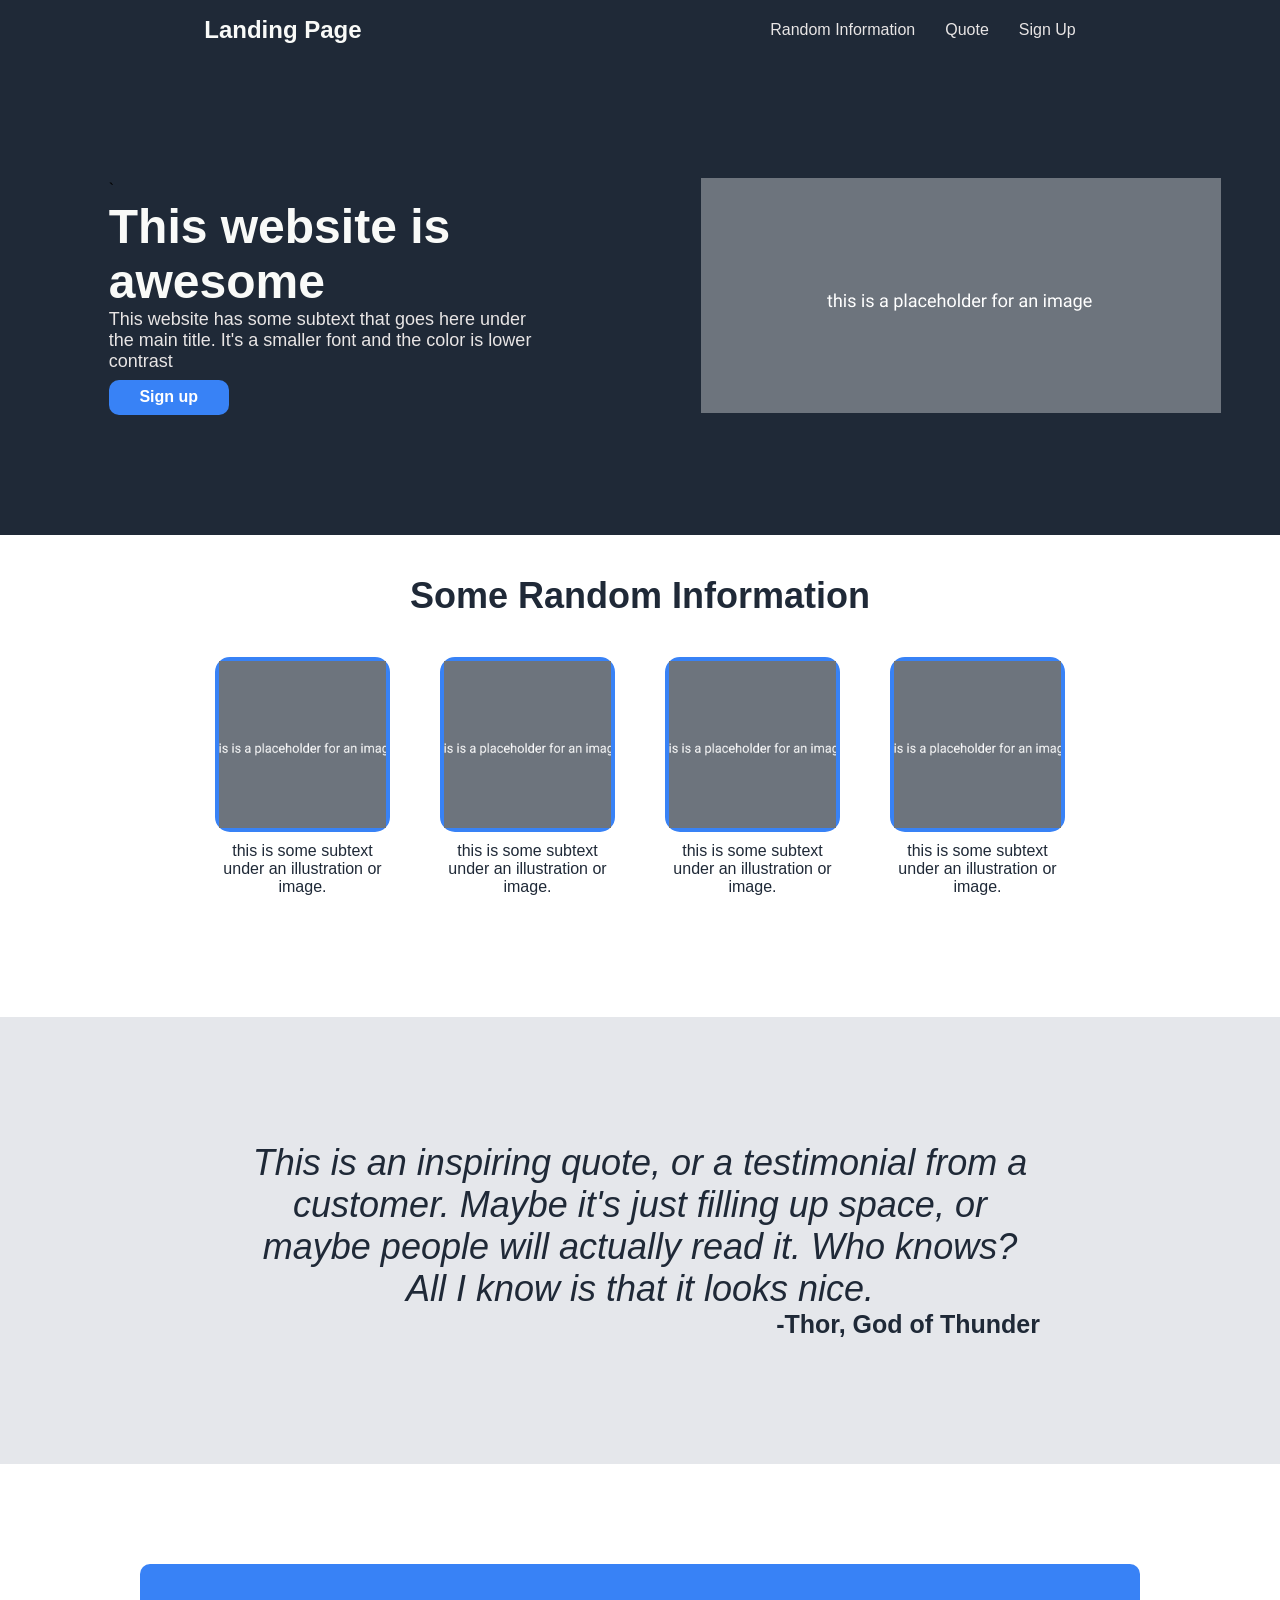
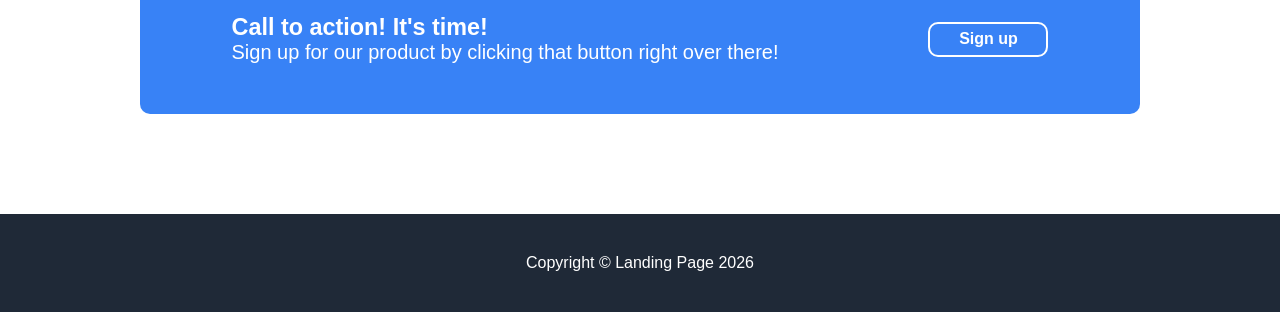
<file: landing-page/index.html>
<!DOCTYPE html>
<html lang="en">
    <head>
        <title>Landing Page</title>
        <meta charset="UTF-8">
        <link rel="stylesheet" href="css/index.css">
    </head>
    <body>
        <div class="header">
            <h3 id="logo"><strong>Landing Page</strong></h3>
            <div class="header-links">
                <div class="align-links">
                    <a href="#random-information"><p>Random Information</p></a>
                    <a href="#quote"><p>Quote</p></a>
                    <a href="#sign-up"><p>Sign Up</p></a>
                </div>
            </div>
        </div>

        <div class="title">
            <div class="website-title-text">
`               <h1>This website is awesome</h1>
                <p>This website has some subtext that goes here under the main title. It's a smaller font and the color is lower contrast</p>
                <a href="#sign-up"><button class="signup-header-button"><strong>Sign up</strong></button></a>
            </div>
            <div class="image">
                <img src="images/placeholder.png" alt="Placeholder for a website image">
            </div>
        </div>

        <div id="random-information">
            <h2 class="information-header">Some Random Information</h2>
            <div class="boxes">
                <div id="box-1">
                    <img src="images/placeholder.png" alt="Placeholder for a website image">
                </div>
                <div id="box-2">
                    <img src="images/placeholder.png" alt="Placeholder for a website image">
                </div>
                <div id="box-3">
                    <img src="images/placeholder.png" alt="Placeholder for a website image">
                </div>
                <div id="box-4">
                    <img src="images/placeholder.png" alt="Placeholder for a website image">
                </div>
            </div>
            <div class="information-labels">
                <div id="i-1"><p>this is some subtext under an illustration or image.</p></div>
                <div id="i-2"><p>this is some subtext under an illustration or image.</p></div>
                <div id="i-3"><p>this is some subtext under an illustration or image.</p></div>
                <div id="i-4"><p>this is some subtext under an illustration or image.</p></div>
            </div>
        </div>

        <div id="quote">
            <div class="center-quote">
                <p class="inspiring-quote"><em>This is an inspiring quote, or a testimonial from a customer. Maybe it's just filling up space, or maybe people will actually read it. Who knows? All I know is that it looks nice.</em></p>
            </div>
            <div class="align-artist">
                <h3 class="artist">-Thor, God of Thunder</h3>
            </div>
        </div>

        <div id="sign-up">
            <div class="signup-box">
                <div class="signup-text">
                    <h3 id="call-to-action">Call to action! It's time!</h3>
                    <p id="signup-quote">Sign up for our product by clicking that button right over there!</p>
                </div>
                <button class="signup-button">Sign up</button>
            </div>
        </div>

        <div class="footer">
            <p>Copyright &copy; Landing Page 2026</p>
        </div>
    </body>
</html>
</file>
<file: landing-page/css/index.css>
/* Stylesheet for /odin-projects/landing-page/index.html */

* {
    margin: 0;
    padding: 0;
    box-sizing: border-box;
}

body {
    font-family: 'Roboto', sans-serif;    
}

a {
    text-decoration: none;
}

.header {
    display: flex;
    background-color: #1F2937;
    height: 60px;
    justify-content: space-around;
    align-items: center;
}

#logo {
    display: flex;
    font-size: 24px;
    color: #F9FAF8;
}

.header-links {
    display: flex;
    color: #F9FAF8;
}

.align-links {
    display: flex;   
    gap: 30px; 
}

.align-links p {
    color: #e8e5e5;
}

.title {
    display: flex;
    height: 475px;
    background-color: #1F2937;
    align-items: center;
    justify-content: space-around;
}

.title p {
    color: #e8e5e5;
    font-size: 18px;
}

.title h1 {
    color: #F9FAF8;
    font-size: 48px;
}

.website-title-text {
    max-width: 425px;
    margin: 50px;
}

.signup-header-button {
    background-color: #3882F6;
    color: white;
    border: 0px;
    font-size: 16px;
    width: 120px;
    height: 35px;
    margin-top: 8px;
    border-radius: 10px;
}

#random-information {
    background-color: white;
}

.information-header {
    display: flex;
    justify-content: center;
    margin: 40px;
    font-weight: 900;
    font-size: 36px;
    color: #1F2937;
}

.boxes {
    display: flex;
    justify-content: center;
    align-items: center;
}

#box-1, #box-2, #box-3, #box-4 {
    border: 4px solid #3882F6;
    margin-left: 25px;
    margin-right: 25px;
    height: 175px;
    width: 175px;
    border-radius: 15px;
}

.boxes img {
    width: 100%;
    height: 100%;
    object-fit: cover;
}

.information-labels {
    display: flex;
    justify-content: center;
}

#i-1, #i-2, #i-3, #i-4 {
    display: inline-block;
    width: 175px;
    height: 175px;
    margin-left: 25px;
    margin-right: 25px;
    margin-top: 10px;
    color: #1F2937;
    justify-content: center;
    text-align: center;
}

#quote {
    background-color: #E5E7EB;
}

.center-quote {
    display: flex;
    justify-content: center;
    align-items: center;
    text-align: center;
}

.inspiring-quote {
    margin-top: 125px;
    font-weight: 300;
    font-size: 36px;
    color: #1F2937;
    width: 800px;
}

.align-artist {
    display: flex;
    justify-content: center;
}

.artist {
    display: inline-block;
    text-align: right;
    width: 800px;
    font-size: 25px;
    color: #1F2937;
    margin-bottom: 125px;
}

#sign-up {
    display: flex;
    align-items: center;
    justify-content: center;
}

.signup-box {
    display: flex;
    margin: 100px;
    height: 150px;
    width: 1000px;
    background-color: #3882F6;
    border-radius: 10px;
    align-items: center;
    justify-content: center;
    color: white;
}

.signup-text {
    margin-right: 150px;
    font-size: 20px;
}

#signup-quote {
    font-weight: 300;
}

.signup-button {
    background-color: transparent;
    color: white;
    border: 2px solid white;
    font-size: 16px;
    width: 120px;
    height: 35px;
    border-radius: 10px;
    font-weight: 700;
}

.footer {
    display: flex;
    background-color: #1F2937;
    color: white;
    justify-content: center;
    align-items: center;
    padding: 40px;
    font-weight: 425;
}
</file>
